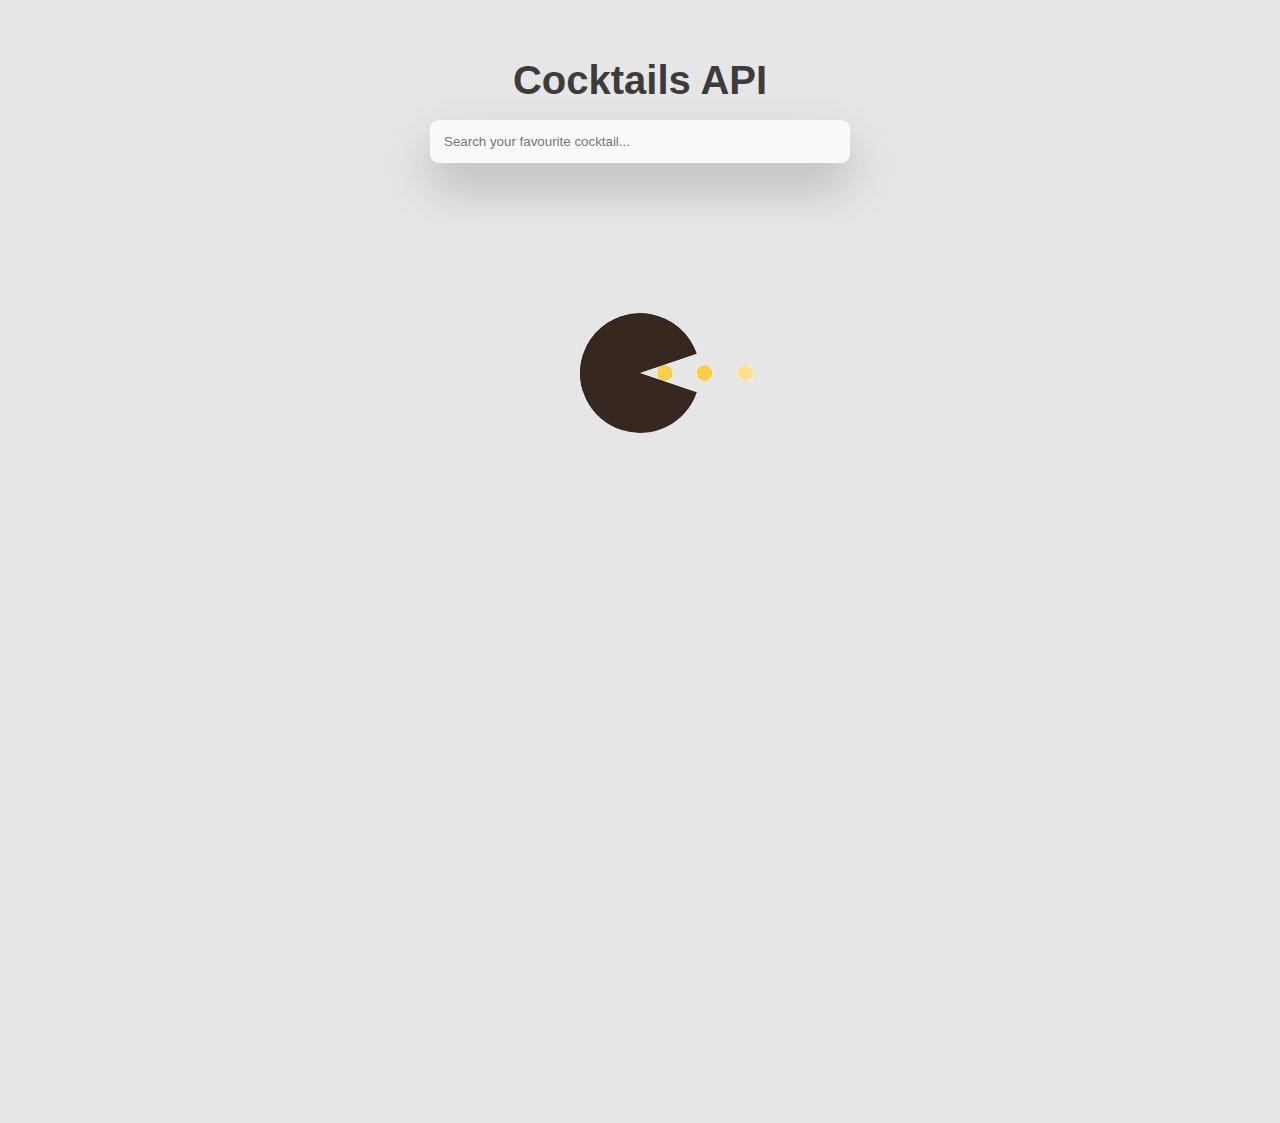
<file: index.html>
<!DOCTYPE html>
<html lang="en">
  <head>
    <meta charset="UTF-8" />
    <meta http-equiv="X-UA-Compatible" content="IE=edge" />
    <meta name="viewport" content="width=device-width, initial-scale=1.0" />
    <title>Cocktails</title>
    <link rel="stylesheet" href="style.css" />
    <script type="module" src="script.js" defer></script>
  </head>
  <body>
    <header class="main-header container">
      <h1 class="main-heading">Cocktails API</h1>
      <input
        type="text"
        class="search-bar"
        placeholder="Search your favourite cocktail..."
        value=""
      />
    </header>
    <main class="container">
      <section class="drinks">
        <article class="loading-gif hide-load">
          <img src="./loading.gif" alt="loading-gif" />
        </article>
        <h2 class="no-data"></h2>
        <ul class="grid--3--cols cocktail-list">
          <!-- <li>
            <a href="/drink.html" class="single-drink-view">
              <article class="drink" data-id="17222">
                <img
                  src="https://www.thecocktaildb.com/images/media/drink/2x8thr1504816928.jpg"
                  alt="cocktail-img"
                  class="drink-img"
                />
                <h3>Margarita</h3>
              </article>
            </a>
          </li> -->
        </ul>
      </section>
    </main>
  </body>
</html>
</file>
<file: style.css>
* {
  margin: 0;
  padding: 0;
  box-sizing: border-box;
}

*:focus {
  outline: none;
}

html {
  font-size: 62.5%;
  scroll-behavior: smooth;
}

body {
  font-family: "Rubik", sans-serif;
  font-weight: 400;
  color: #555;
  line-height: 1;
  background-color: rgb(230, 230, 230);
  /* overflow-x: hidden; */
}

/* Home Page */

.main-header {
  text-align: center;
}

.main-heading {
  font-size: 4rem;
  color: rgb(60, 60, 60);
  margin-top: 6rem;
}

.container {
  max-width: 120rem;
  margin: 0 auto;
}

.search-bar {
  width: 35%;
  border: none;
  border-radius: 9px;
  background-color: rgba(255, 255, 255, 0.797);
  box-shadow: 0 2.4rem 4.8rem rgba(0, 0, 0, 0.199);
  margin-top: 2rem;
  padding: 1.4rem;
  transition: all .3s;
}

.search-bar:focus {
  transform: translateY(-2px);
  box-shadow: 0 2.4rem 4.8rem rgba(0, 0, 0, 0.402);
}

.cocktail-list {
  margin-top: 6rem;
  list-style: none;
}

.cocktail-list li {
  padding: 1.2rem;
  background-color: rgba(255, 255, 255, 0.797);
  border-radius: 9px;
  position: relative;
}

.grid--3--cols {
  display: grid;
  grid-template-columns: 1fr 1fr 1fr;
  column-gap: 6rem;
  row-gap: 6.4rem;
}

.drink-img {
  display: block;
  width: 100%;
  height: 26.8rem;
  object-fit: cover;
  transition: all 0.4s;
}

.cocktail-list article {
  overflow: hidden;
}

.drink-img:hover {
  transform: scale(1.1);
}

h3 {
  position: absolute;
  bottom: -1rem;
  right: -1rem;
  background-color: #222;
  color: #fff;
  font-size: 2rem;
  padding: 1rem 1.5rem;
  text-transform: uppercase;
  font-family: monospace;
  border-radius: 9px;
}

.loading-gif {
  min-height: 100vh;
  display: grid;
  justify-content: center;
  position: absolute;
  top: 0;
  left: 0;
  width: 105%;
  height: 100%;
  background-color: rgb(230, 230, 230);
  padding-top: 5rem;
  z-index: 999;
}

.hide-load {
  display: none;
}

.drinks {
  margin-bottom: 8rem;
  position: relative;
}

.no-data {
  font-size: 4rem;
  text-align: center;
  margin-top: 6rem;
}

/* Single drink page */

.single-drink {
  margin-top: 8rem;
  display: grid;
  grid-template-columns: 1fr 1fr;
  column-gap: 3.2rem;
  padding: 0 8rem;
}

.img-box {
  padding: 1rem;
  background-color: #fff;
  border-radius: 9px;
}

.cocktail-img {
  width: 100%;
  height: 40rem;
  object-fit: cover;
}

.drink-text {
  padding-top: 3.2rem;
  padding-left: 2rem;
}

.drink-name {
  font-size: 3.2rem;
  margin-bottom: 1.6rem;
}

.drink-desc {
  font-size: 1.6rem;
  color: #555;
  font-weight: 500;
  line-height: 1.4;
  letter-spacing: 0.05rem;
  margin-bottom: 2rem;
}

.ing-list {
  list-style: none;
  font-size: 1.8rem;
  margin-bottom: 4rem;
  display: flex;
  flex-direction: column;
  gap: 0.8rem;
}

.ing-list li {
  display: flex;
  align-items: center;
}

.icon {
  display: block;
  color: #222;
  padding-right: 0.5rem;
}

.all-drinks-link:link,
.all-drinks-link:visited {
  display: inline-block;
  font-weight: 500;
  text-decoration: none;
  background-color: #222;
  color: #fff;
  padding: 1.6rem 3.2rem;
  font-size: 2.2rem;
  border-radius: 9px;
  transition: all 0.4s;
}

.all-drinks-link:hover,
.all-drinks-link:active {
  color: #222;
  background-color: rgb(159, 159, 159);
}
</file>
